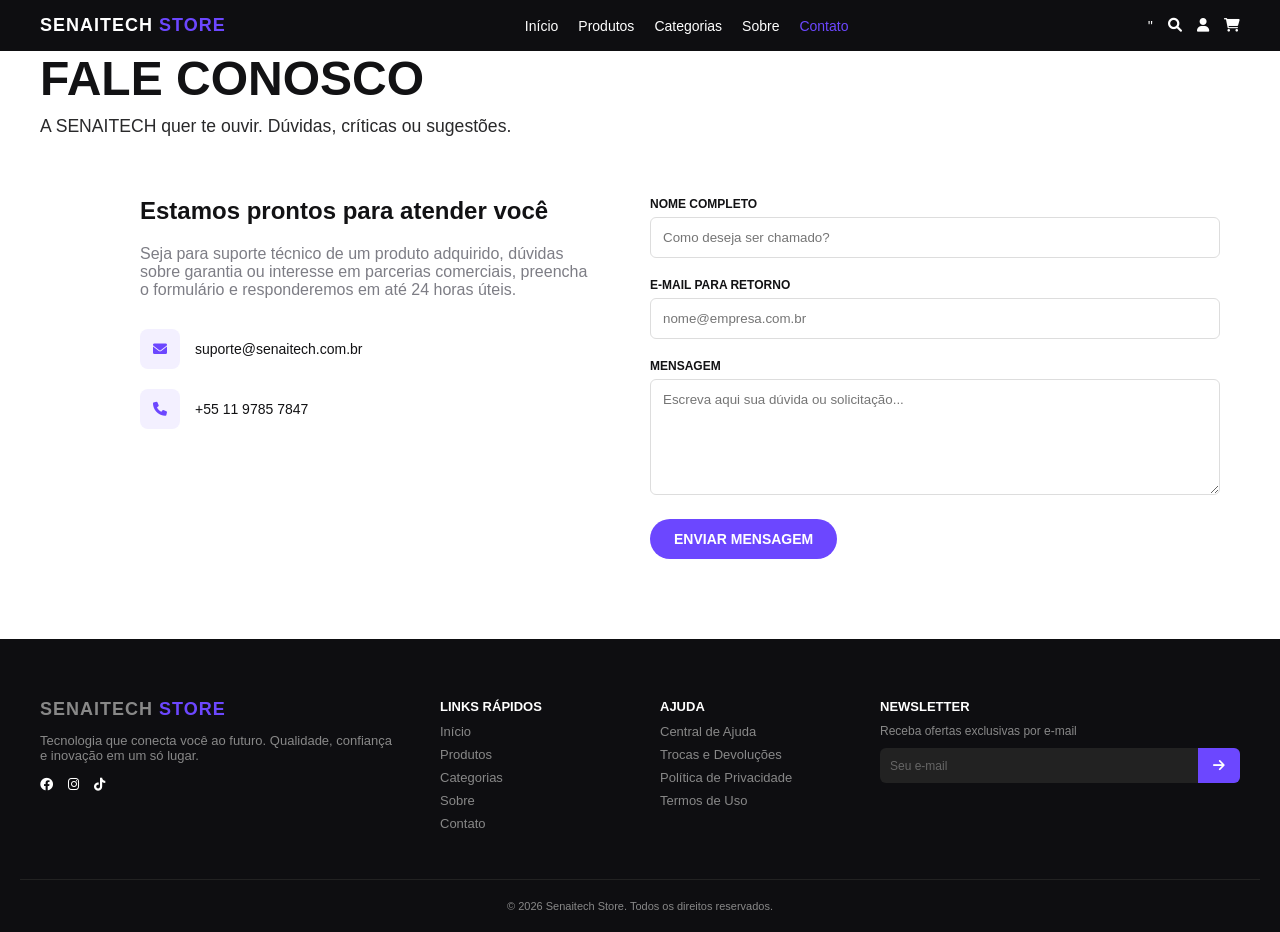
<file: contato.html>
<!DOCTYPE html>
<html lang="pt-br">
<head>
    <meta charset="UTF-8">
    <meta name="viewport" content="width=device-width, initial-scale=1.0">
    <title>Contato - SENAITECH STORE</title>
    <link rel="stylesheet" href="https://cdnjs.cloudflare.com/ajax/libs/font-awesome/6.0.0/css/all.min.css">
    <style>
        /* --- ESTILOS GERAIS (Baseados na Foto) --- */
        :root {
            --primary-purple: #6c47ff; /* Roxo principal do banner */
            --light-purple: #f3f0ff;   /* Fundo das categorias */
            --dark-header: #0e0e11;   /* Fundo do header/footer */
            --bg-body: #ffffff;
            --text-dark: #121214;
            --text-gray: #7d7d85;
            --font-main: 'Segoe UI', Roboto, Helvetica, Arial, sans-serif;
        }

        body { font-family: var(--font-main); margin: 0; background-color: var(--bg-body); color: var(--text-dark); }
        .wrapper { max-width: 1200px; margin: 0 auto; padding: 0 20px; }

        /* --- HEADER (Cópia da Foto) --- */
        header { background: var(--dark-header); color: white; padding: 15px 0; font-size: 14px; }
        .header-content { display: flex; justify-content: space-between; align-items: center; }
        .logo { font-weight: bold; font-size: 18px; letter-spacing: 1px; }
        .logo span { color: var(--primary-purple); }
        
        nav ul { list-style: none; margin: 0; padding: 0; display: flex; gap: 20px; }
        nav a { text-decoration: none; color: white; transition: 0.3s; }
        nav a:hover, nav a.active { color: var(--primary-purple); }

        .header-icons { display: flex; gap: 15px; }

        /* --- BANNER DE CONTATO (Estilo do Banner Roxo) --- */
        .page-site { 
            background: linear-gradient(135deg, #6c47ff, #8a6cff); 
            color: white; 
            padding: 80px 0; 
            border-radius: 12px; 
            margin: 20px auto; 
            max-width: 1160px; 
            text-align: center;
        }
        .page-banner h1 { margin: 0 0 10px; font-size: 3rem; text-transform: uppercase; font-weight: bold; }
        .page-banner p { margin: 0; font-size: 1.1rem; opacity: 0.9; }
        .contact-intro {
    margin-left: auto; /* Isso empurra o elemento o máximo possível para a direita dentro da coluna dele */
    max-width: 450px;  /* Define um limite para o texto não ficar muito largo */
}


        /* --- MINI CATEGORIAS (Cópia da Foto) --- */
        .mini-categories { display: flex; gap: 20px; margin: 40px auto; max-width: 1160px; }
        .category-card { 
            flex: 1; 
            background: var(--light-purple); 
            border-radius: 12px; 
            padding: 20px; 
            display: flex; 
            align-items: center; 
            justify-content: space-between;
            transition: 0.3s;
        }
        .category-card:hover { transform: translateY(-3px); box-shadow: 0 4px 15px rgba(0,0,0,0.1); }
        .cat-info { display: flex; align-items: center; gap: 15px; }
        .cat-icon-bg { 
            background: white; border-radius: 50%; width: 50px; height: 50px; 
            display: flex; align-items: center; justify-content: center; color: var(--primary-purple); 
        }
        .cat-text h4 { margin: 0 0 4px; text-transform: uppercase; font-size: 13px; font-weight: bold; }
        .cat-text p { margin: 0; font-size: 11px; color: var(--text-gray); }
        .cat-arrow { color: #888; font-size: 12px; }

        /* --- SEÇÃO FORMULÁRIO --- */
        .contact-section { margin: 60px 0; display: grid; grid-template-columns: 1fr 1fr; gap: 60px; }
        
        .contact-intro h2 { color: var(--text-dark); margin-top: 0; }
        .contact-intro p { color: var(--text-gray); max-width: 450px; }
        
        .contact-methods { margin-top: 30px; }
        .method { display: flex; align-items: center; gap: 15px; margin-bottom: 20px; font-size: 14px; color: var(--text-dark); }
        .method-icon { 
            background: var(--light-purple); color: var(--primary-purple); 
            width: 40px; height: 40px; border-radius: 8px; 
            display: flex; align-items: center; justify-content: center;
        }

        /* Estilo do Formulário */
        .form-group { margin-bottom: 20px; }
        label { display: block; font-weight: 600; font-size: 12px; color: var(--text-dark); margin-bottom: 6px; }
        input, textarea { 
            width: 100%; padding: 12px; border: 1px solid #ddd; border-radius: 6px; box-sizing: border-box; 
            transition: 0.3s; font-family: var(--font-main);
        }
        input:focus, textarea:focus { border-color: var(--primary-purple); outline: none; box-shadow: 0 0 0 2px rgba(108, 71, 255, 0.1); }
        
        button.btn-primary { 
            background: var(--primary-purple); color: white; border: none; padding: 12px 24px; border-radius: 20px; 
            cursor: pointer; font-weight: bold; transition: 0.3s; font-size: 14px;
        }
        button.btn-primary:hover { transform: translateY(-1px); background: #5a3bd9; }

        /* --- FOOTER (Cópia da Foto) --- */
        footer { background: var(--dark-header); color: #888; padding: 60px 0 20px; font-size: 13px; margin-top: 80px; }
        .footer-cols { display: grid; grid-template-columns: 2fr 1fr 1fr 2fr; gap: 40px; margin-bottom: 40px; }
        
        .footer-about h4 { color: white; margin-top: 0; margin-bottom: 10px; }
        .footer-socials { display: flex; gap: 15px; margin-top: 15px; color: white; }
        
        .footer-links h5 { color: white; margin-top: 0; margin-bottom: 10px; text-transform: uppercase; font-size: 13px; }
        .footer-links ul { list-style: none; padding: 0; margin: 0; }
        .footer-links li { margin-bottom: 8px; }
        .footer-links a { color: #888; text-decoration: none; transition: 0.3s; }
        .footer-links a:hover { color: white; }

        .newsletter h5 { color: white; margin-top: 0; margin-bottom: 10px; text-transform: uppercase; font-size: 13px; }
        .newsletter p { margin: 0 0 10px; font-size: 12px; }
        .nl-form { display: flex; background: #222; border-radius: 6px; overflow: hidden; }
        .nl-form input { background: transparent; border: none; color: white; padding: 10px; flex: 1; font-size: 12px; }
        .nl-form input::placeholder { color: #666; }
        .nl-btn { background: var(--primary-purple); border: none; color: white; padding: 10px 15px; cursor: pointer; }

        .copyright { text-align: center; border-top: 1px solid #222; padding-top: 20px; font-size: 11px; }

        /* Responsividade */
        @media (max-width: 900px) {
            .mini-categories { flex-direction: column; }
            .contact-section, .footer-cols { grid-template-columns: 1fr; gap: 30px; }
            .page-banner h1 { font-size: 2rem; }
        }
    </style>
</head>
<body>

    <header>
        <div class="wrapper header-content">
            <div class="logo">SENAITECH <span>STORE</span></div>
            <nav>
                <ul>
                    <li><a href="#">Início</a></li>
                    <li><a href="#">Produtos</a></li>
                    <li><a href="#">Categorias</a></li>
                    <li><a href="#">Sobre</a></li>
                    <li><a href="#" class="active">Contato</a></li>
                </ul>
            </nav>
            <div class="header-icons">''
                <i class="fas fa-search"></i>
                <i class="fas fa-user"></i>
                <i class="fas fa-shopping-cart"></i>
            </div>
        </div>
    </header>

    <div class="page-banner wrapper">
        <h1>Fale Conosco</h1>
        <p>A SENAITECH quer te ouvir. Dúvidas, críticas ou sugestões.</p>
    </div>

    <main class="wrapper contact-section">
        <div class="contact-intro" id="linear-gradient">
            <h2>Estamos prontos para atender você</h2>
            <p>Seja para suporte técnico de um produto adquirido, dúvidas sobre garantia ou interesse em parcerias comerciais, preencha o formulário e responderemos em até 24 horas úteis.</p>
            
            <div class="contact-methods">
                <div class="method">
                    <div class="method-icon"><i class="fas fa-envelope"></i></div>
                    suporte@senaitech.com.br
                </div>
                <div class="method">
                    <div class="method-icon"><i class="fas fa-phone"></i></div>
                    +55 11 9785 7847
                </div>
            </div>
        </div>

        <form action="#" method="POST">
            <div class="form-group">
                <label>NOME COMPLETO</label>
                <input type="text" placeholder="Como deseja ser chamado?" required>
            </div>
            <div class="form-group">
                <label>E-MAIL PARA RETORNO</label>
                <input type="email" placeholder="nome@empresa.com.br" required>
            </div>
            <div class="form-group">
                <label>MENSAGEM</label>
                <textarea rows="6" placeholder="Escreva aqui sua dúvida ou solicitação..." required></textarea>
            </div>
            <button type="submit" class="btn-primary">ENVIAR MENSAGEM</button>
        </form>
    </main>

    <footer>
        <div class="wrapper footer-cols">
            <div class="footer-about">
                <div class="logo">SENAITECH <span>STORE</span></div>
                <p>Tecnologia que conecta você ao futuro. Qualidade, confiança e inovação em um só lugar.</p>
                <div class="footer-socials">
                    <i class="fab fa-facebook"></i>
                    <i class="fab fa-instagram"></i>
                    <i class="fab fa-tiktok"></i>
                </div>
            </div>
            <div class="footer-links">
                <h5>LINKS RÁPIDOS</h5>
                <ul>
                    <li><a href="#">Início</a></li>
                    <li><a href="#">Produtos</a></li>
                    <li><a href="#">Categorias</a></li>
                    <li><a href="#">Sobre</a></li>
                    <li><a href="#">Contato</a></li>
                </ul>
            </div>
            <div class="footer-links">
                <h5>AJUDA</h5>
                <ul>
                    <li><a href="#">Central de Ajuda</a></li>
                    <li><a href="#">Trocas e Devoluções</a></li>
                    <li><a href="#">Política de Privacidade</a></li>
                    <li><a href="#">Termos de Uso</a></li>
                </ul>
            </div>
            <div class="newsletter">
                <h5>NEWSLETTER</h5>
                <p>Receba ofertas exclusivas por e-mail</p>
                <div class="nl-form">
                    <input type="email" placeholder="Seu e-mail">
                    <button class="nl-btn"><i class="fas fa-arrow-right"></i></button>
                </div>
            </div>
        </div>
        <div class="wrapper copyright">
            &copy; 2026 Senaitech Store. Todos os direitos reservados.
        </div>
    </footer>

</body>
</html>
</html>
</file>
